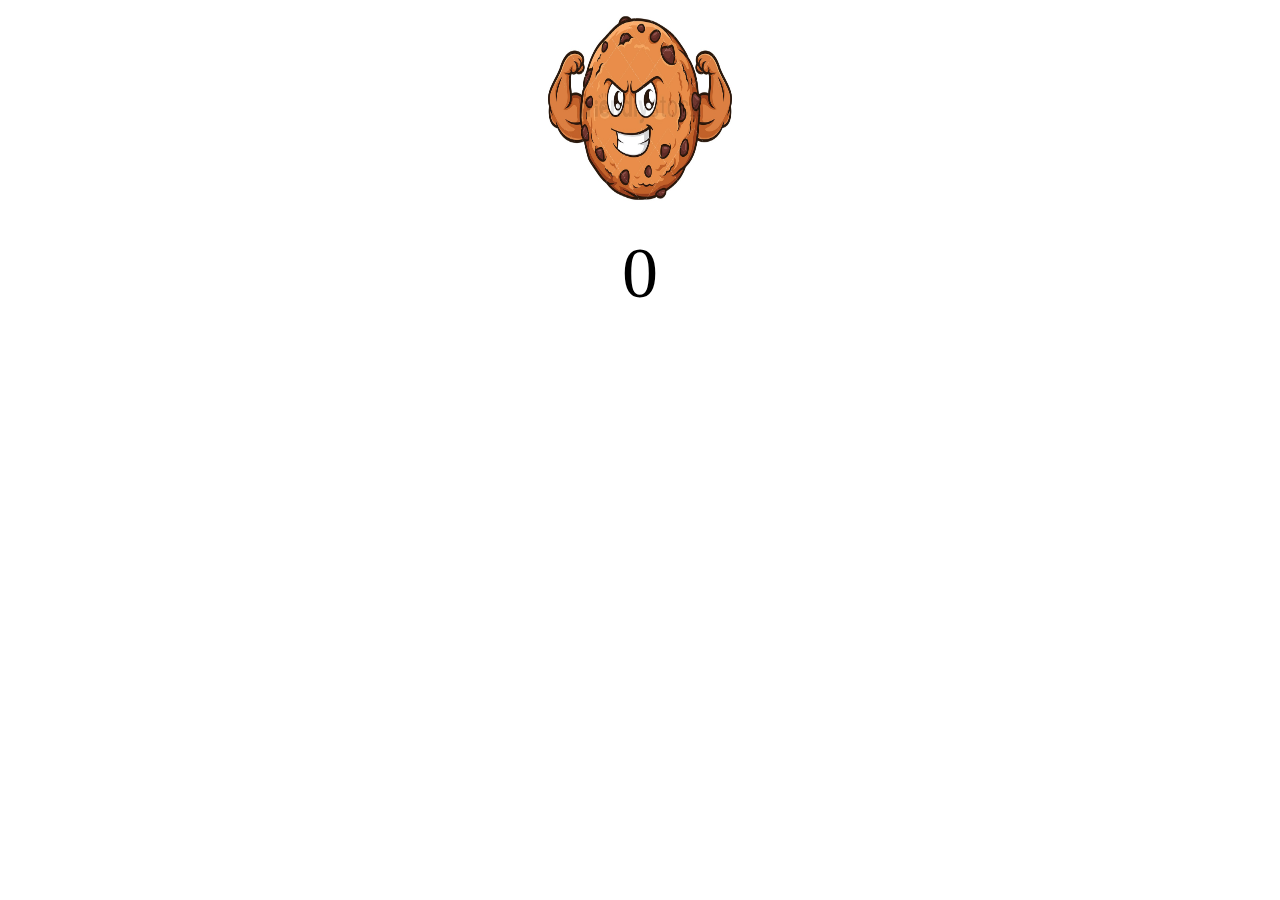
<file: cookieCutter/index.html>
<!DOCTYPE html>
<html>
<head>
	<title>Cookie Counter</title>
	<link rel="stylesheet" type="text/css" href="index.css">
</head>
<body>
	<div id="container">
		<img id="cookie" src="cookieCutter.jpg">
		<div id="counter">0</div>
	</div>
	<script src="index.js"></script>
</body>
</html>
</file>
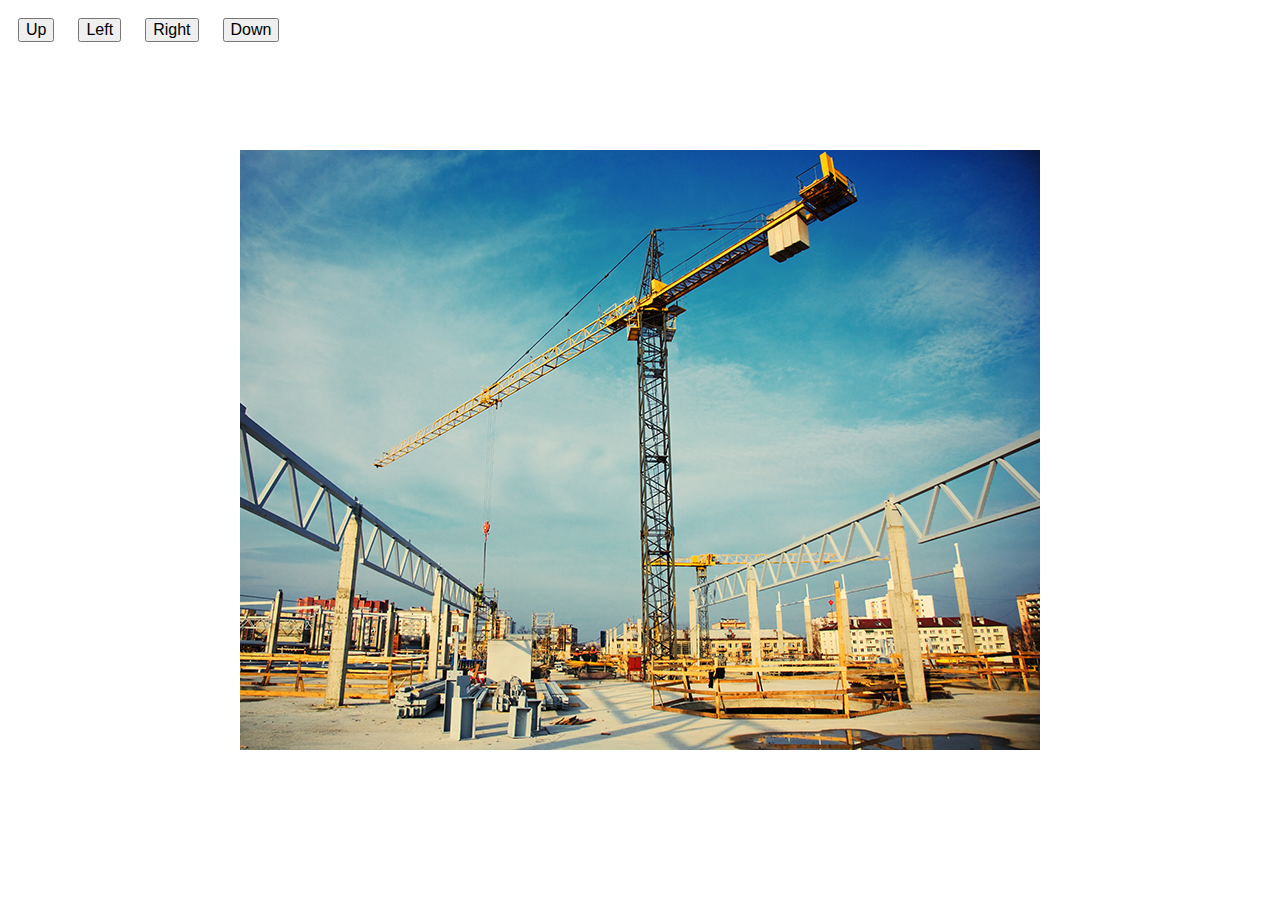
<file: craneGame/index.html>
<!DOCTYPE html>
<html lang="en">
  <head>
    <meta charset="UTF-8">
    <meta name="viewport" content="width=device-width, initial-scale=1.0">
    <meta http-equiv="X-UA-Compatible" content="ie=edge">
	<title>Crane Game</title>
	<style>

		#crane {
			position: absolute;
			top: 50%;
			left: 50%;
			transform: translate(-50%, -50%);
		}
        
		button {
			font-size: 16px;
			margin: 10px;
		}
	</style>
</head>
 <body>
	    <img id="crane" src="crane.jpg">
		<button id="up">Up</button>
		<button id="left">Left</button>
		<button id="right">Right</button>
		<button id="down">Down</button>
        <script src="index.js"></script>
 </body>
</html>
</file>
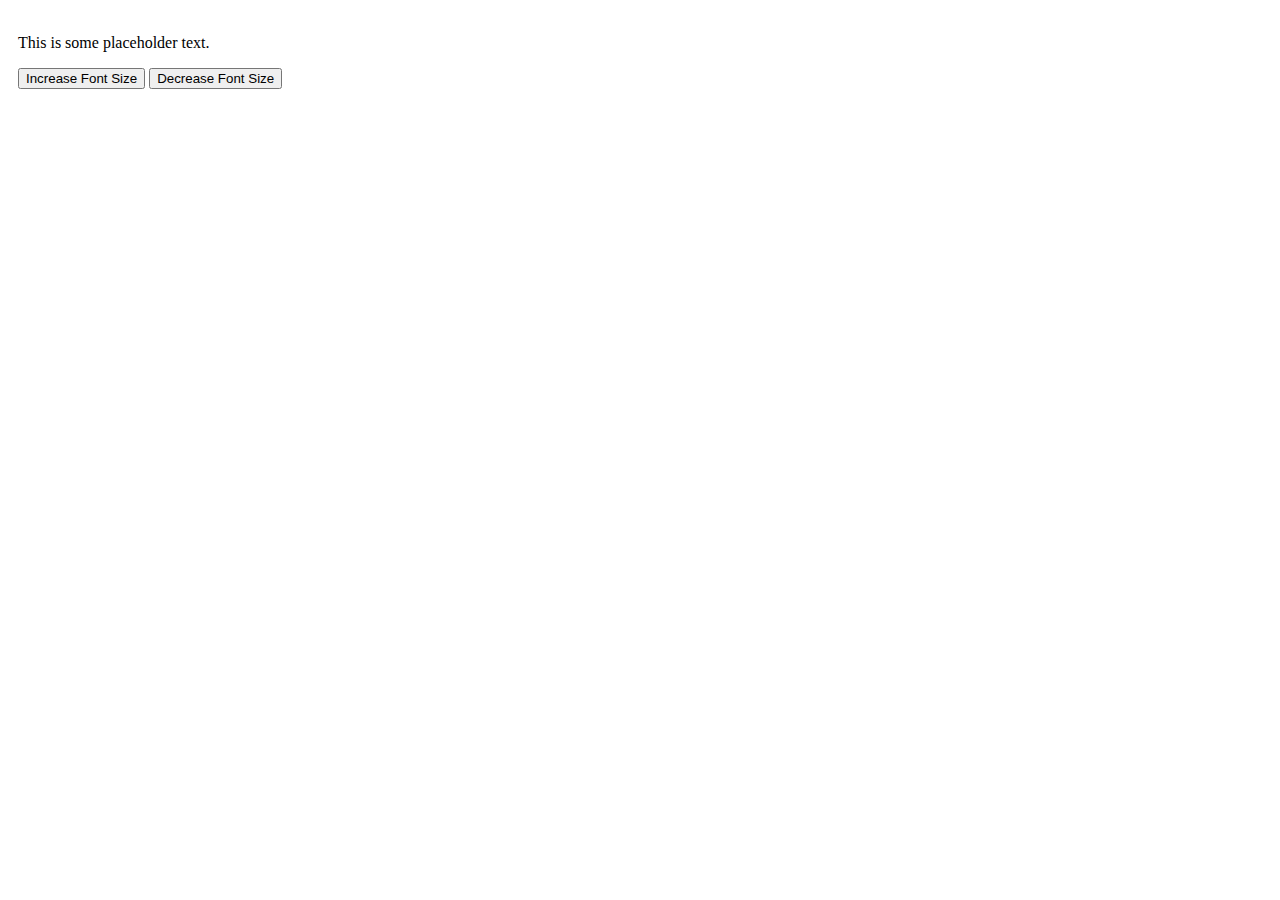
<file: magnifyingGlass/index.html>
<!DOCTYPE html>
<html lang="en">
  <head>
    <meta charset="UTF-8">
    <meta name="viewport" content="width=device-width, initial-scale=1.0">
    <meta http-equiv="X-UA-Compatible" content="ie=edge">
    <title>Magnifying Glass</title>
    <link rel="stylesheet" href="index.css">
  </head>
  <body>
  <div class="magnifier">
    <div class="magnifier-glass"></div>
    <div class="magnifier-content">
      <p id="text">This is some placeholder text.</p>
      <div class="button-container">
        <button id="increase-font-size">Increase Font Size</button>
        <button id="decrease-font-size">Decrease Font Size</button>
        <script src="index.js"> </script>
     </div>
    </div>
   </div>
  </body>
</html>
</file>
<file: cookieCutter/index.css>
#container {
	margin: auto;
	text-align: center;
}
#cookie {
	width: 200px;
	height: 200px;
	cursor: pointer;
}
#counter {
	font-size: 72px;
	margin-top: 20px;
}
</file>
<file: magnifyingGlass/index.css>
.magnifier {
    position: relative;
    display: inline-block;
  }
  
  .magnifier-content {
    position: relative;
    padding: 10px;
    font-size: 16px;
    max-width: 400px;
  }
  
  .magnifier:hover {
    opacity: 1;
  }
</file>
